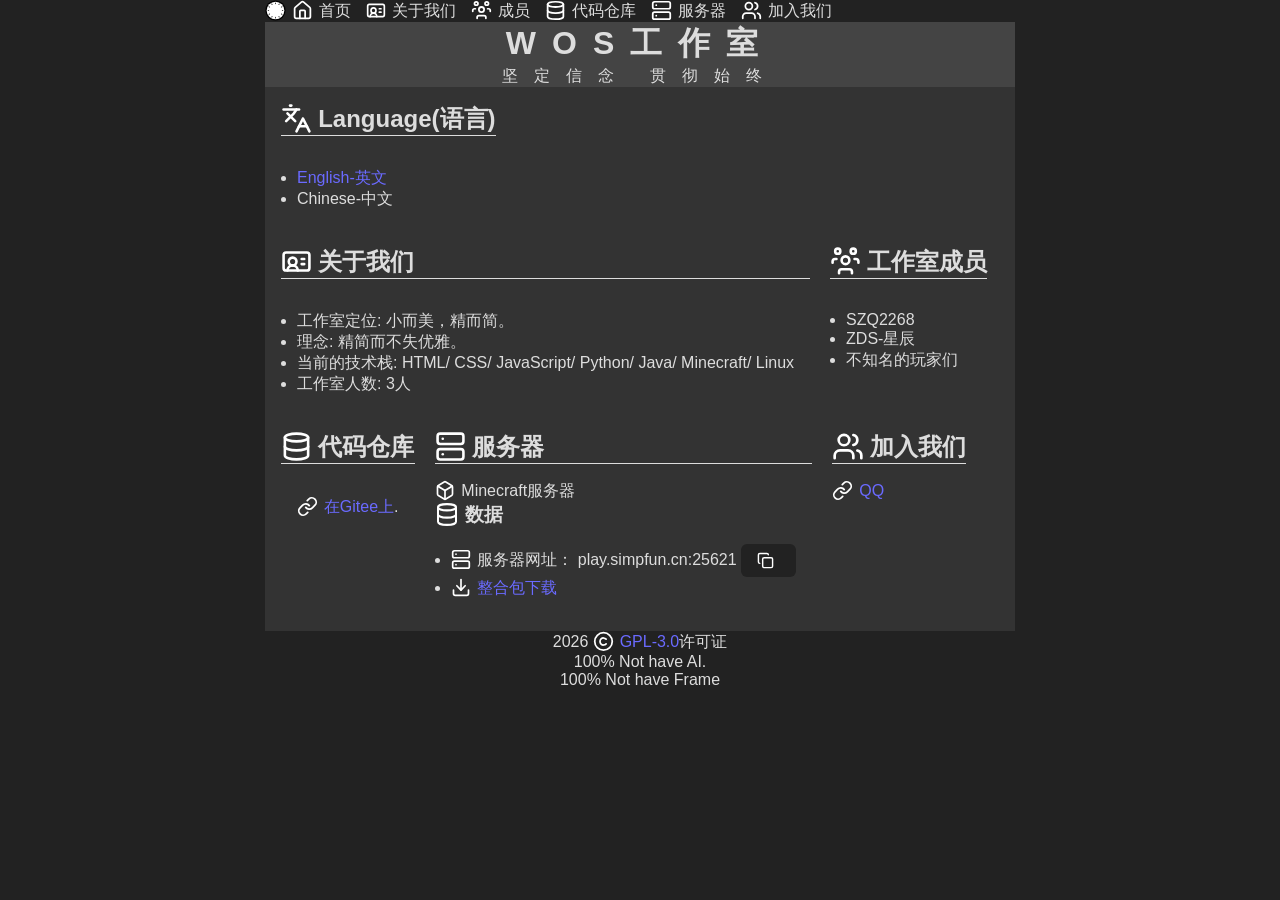
<file: index.html>
<!DOCTYPE html>
<html lang="zh-CN">
<head>
    <meta charset="UTF-8">
    <meta name="viewport" content="width=device-width, initial-scale=1.0">
    <meta name="description" content="WOS 工作室网页">
    <title>WOS | 工作室</title>
    <link rel="icon" href="image/favicon.svg">
    <link rel="stylesheet" href="style.css">
</head>
<body>
    <nav>
        <img src="image/favicon.svg" class="logo" alt="Logo">
        <ul id="menu">
            <li><a href="#"><img src="image/home.svg" class="emoji" alt="">首页</a></li>
            <li><a href="#about"><img src="image/id-card.svg" class="emoji" alt="">关于我们</a></li>
            <li><a href="#pepol"><img src="image/frinds.svg" class="emoji" alt="">成员</a></li>
            <li><a href="#repo"><img src="image/data.svg" class="emoji" alt="">代码仓库</a></li>
            <li><a href="#server"><img src="image/serv.svg" class="emoji" alt="">服务器</a></li>
            <li><a href="#join"><img src="image/user.svg" class="emoji" alt="">加入我们</a></li>
        </ul>
        <button id="menu_btn">AAA</button>
    </nav>
    <div class="home">
        <h1>WOS工作室</h1>
        <p>坚定信念 贯彻始终</p>
    </div>
    <main>
    <div class="big_card">
        <div class="language">
            <h2><img src="image/text.svg" class="emoji" alt="">Language(语言)</h2>
            <ul>
                <li><a href="index-en.html">English-英文</a></li>
                <li>Chinese-中文</li>
            </ul>
        </div>
        <div class="about" id="about">
            <h2><img src="image/id-card.svg" class="emoji"alt="">关于我们</h2>
            <ul>
                <li>工作室定位: 小而美，精而简。</li>
                <li>理念: 精简而不失优雅。</li>
                <li>当前的技术栈: HTML/ CSS/ JavaScript/ Python/ Java/ Minecraft/ Linux</li>
                <li>工作室人数: 3人</li>
            </ul>
        </div>
        <div class="pepol" id="pepol">
            <h2><img src="image/frinds.svg" class="emoji"alt="">工作室成员</h2>
            <ul>
                <li>SZQ2268</li>
                <li>ZDS-星辰</li>
                <li>不知名的玩家们</li>
            </ul>
        </div>
        <div class="repo" id="repo">
            <h2><img src="image/data.svg" class="emoji" alt="">代码仓库</h2>
            <ul>
                <li><img src="image/link.svg" class="emoji" alt=""><a href="https://gitee.com/WOStudio" target="_blank">在Gitee上</a>.</li>
            </ul>
        </div>
        <div class="Server" id="Server">
            <h2><img src="image/serv.svg" class="emoji" alt="">服务器</h2>
            <p><img src="image/box.svg" class="emoji" alt="">Minecraft服务器</p>
            <h3><img src="image/data.svg" class="emoji" alt="">数据</h3>
            <ul>
                <li><img src="image/serv.svg" class="emoji" alt="">服务器网址：
                    play.simpfun.cn:25621
                    <button class="copy_btn" id="Copy_Btn"><img src="image/copy.svg" class="emoji" alt="copy"></button>
                </li>
                <li><img src="image/down.svg" class="emoji" alt=""><a href="https://pub-4fd1b7b81d2a4acc83a64c8881e0659e.r2.dev/ZIP/1.20.1Desktop.zip" target="_blank">整合包下载</a></li>
            </ul>
        </div>
        <div class="join" id="join">
            <h2><img src="image/user.svg" class="emoji" alt="">加入我们</h2>
            <p><img src="image/link.svg" class="emoji"alt=""><a href="https://qun.qq.com/universal-share/share?ac=1&authKey=6ch3iPfLw6p2xuQRlzvmG9akbfSeM1o2cYhb27PPnaHB4spOi/P5WUyNpls8O8hV&busi_data=eyJncm91cENvZGUiOiI0OTQ4NzYzMzUiLCJ0b2tlbiI6IkNhazZ2bDdIaWJMY2d1bzBUL3Q3a2IwcVB0ZkkwS2V1bE1IMGlzU0ZwTTZqMlpYMWxlYkhaUTZ1VGtTdEh5MmMiLCJ1aW4iOiIxNTkwMjE5Mjk5In0=&data=ooB33svU82jr9X1HPlZuPICafDaj7Lhs5bIRn0uQBO4Z3p5Fkv8WE8ZUmu3Qs1vcZaALbphTK16iVEGc9w9e4BAIzSfd6LFMAjNBr0MWnXg&svctype=5&tempid=h5_group_info" target="_blank">QQ</a></p>
        </div>
    </div>
    </main>
    <footer>
        <p>2026 <img src="image/c.svg" class="emoji" alt="©"><a href="LICENSE" target="_blank">GPL-3.0</a>许可证</p>
        <p>100% Not have AI.</p>
        <p>100% Not have Frame</p>
    </footer>
    <script src="script.js"></script>
</body>
</html>
</file>
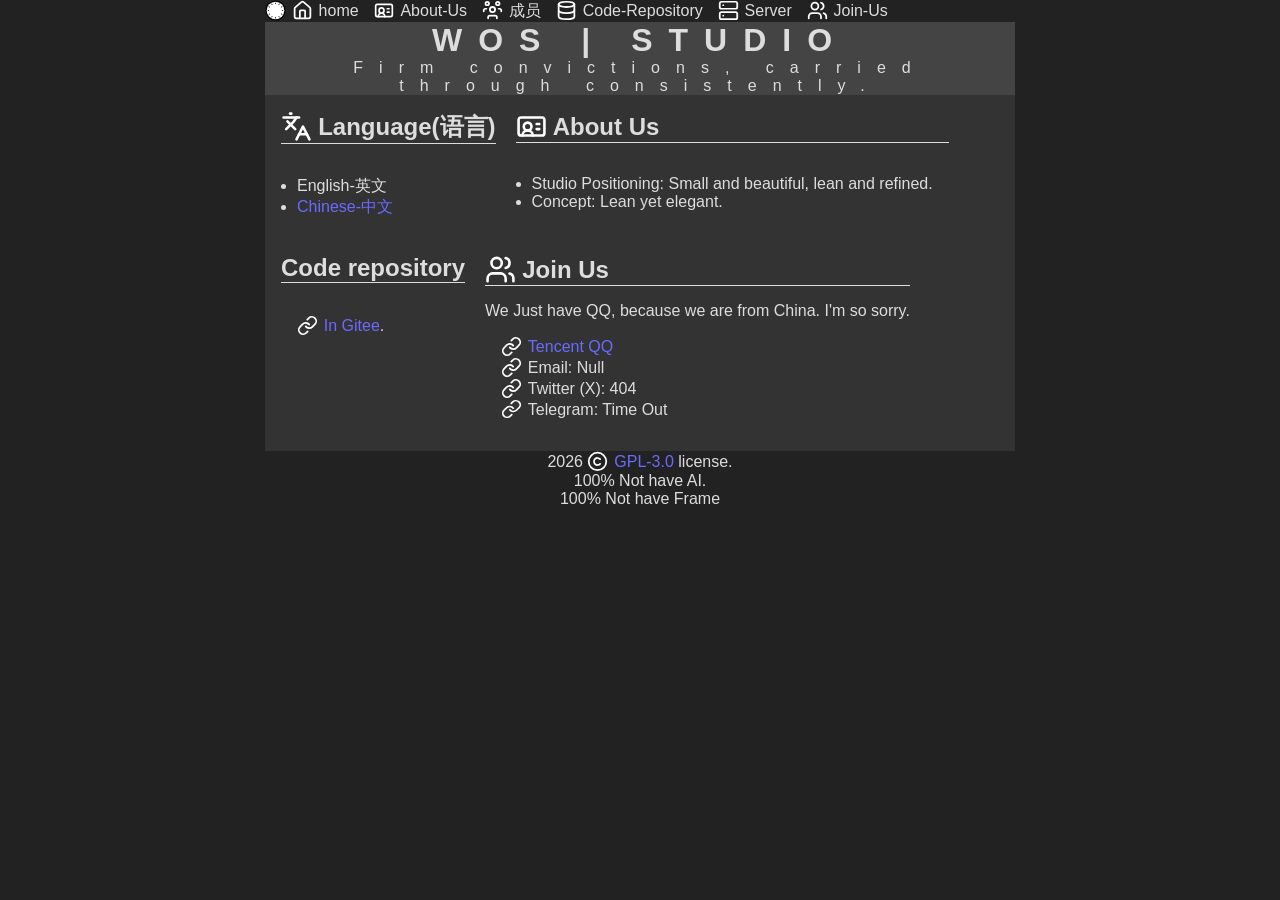
<file: index-en.html>
<!DOCTYPE html>
<html lang="en">
<head>
    <meta charset="UTF-8">
    <meta name="viewport" content="width=device-width, initial-scale=1.0">
    <meta name="description" content="WOS studios webs.">
    <title>WOS</title>
    <link rel="icon" href="image/favicon.svg">
    <link rel="stylesheet" href="style.css">
</head>
<body>
    <nav>
        <img src="image/favicon.svg" class="logo" alt="Logo">
        <ul>
            <li><a href="#"><img src="image/home.svg" class="emoji" alt="">home</a></li>
            <li><a href="#about"><img src="image/id-card.svg" class="emoji" alt="">About-Us</a></li>
            <li><a href="#pepol"><img src="image/frinds.svg" class="emoji" alt="">成员</a></li>
            <li><a href="#repo"><img src="image/data.svg" class="emoji" alt="">Code-Repository</a></li>
            <li><a href="#server"><img src="image/serv.svg" class="emoji" alt="">Server</a></li>
            <li><a href="#join"><img src="image/user.svg" class="emoji" alt="">Join-Us</a></li>
        </ul>
    </nav>
    <div class="home">
        <h1>WOS | STUDIO</h1>
        <p>Firm convictions, carried through consistently.</p>
    </div>
    <main>
    <div class="big_card">
        <div class="language">
            <h2><img src="image/text.svg" class="emoji" alt="">Language(语言)</h2>
            <ul>
                <li>English-英文</li>
                <li><a href="index.html">Chinese-中文</a></li>
            </ul>
        </div>
        <div class="about" id="about">
            <h2><img src="image/id-card.svg" class="emoji"alt="">About Us</h2>
            <ul>
                <li>Studio Positioning: Small and beautiful, lean and refined.</li>
                <li>Concept: Lean yet elegant.</li>
            </ul>
        </div>
        <div class="repo" id="repo">
            <h2>Code repository</h2>
            <ul>
                <li><img src="image/link.svg" class="emoji" alt=""><a href="https://gitee.com/WOStudio">In Gitee</a>.</li>
            </ul>
        </div>
<div class="join" id="join">
            <h2><img src="image/user.svg" class="emoji" alt="">Join Us</h2>
            <p>We Just have QQ, because we are from China. I'm so sorry.</p>
            <ul>
                <li><img src="image/link.svg" class="emoji" alt=""><a href="https://qun.qq.com/universal-share/share?ac=1&authKey=6ch3iPfLw6p2xuQRlzvmG9akbfSeM1o2cYhb27PPnaHB4spOi/P5WUyNpls8O8hV&busi_data=eyJncm91cENvZGUiOiI0OTQ4NzYzMzUiLCJ0b2tlbiI6IkNhazZ2bDdIaWJMY2d1bzBUL3Q3a2IwcVB0ZkkwS2V1bE1IMGlzU0ZwTTZqMlpYMWxlYkhaUTZ1VGtTdEh5MmMiLCJ1aW4iOiIxNTkwMjE5Mjk5In0=&data=ooB33svU82jr9X1HPlZuPICafDaj7Lhs5bIRn0uQBO4Z3p5Fkv8WE8ZUmu3Qs1vcZaALbphTK16iVEGc9w9e4BAIzSfd6LFMAjNBr0MWnXg&svctype=5&tempid=h5_group_info">Tencent QQ</a></li>
                <li><img src="image/link.svg" class="emoji" alt="">Email: Null</li>
                <li><img src="image/link.svg" class="emoji" alt="">Twitter (X): 404</li>
                <li><img src="image/link.svg" class="emoji" alt="">Telegram: Time Out</li>
            </ul>
        </div>
    </div>
    </main>
    <footer>
        <p>2026 <img src="image/c.svg" class="emoji" alt="©"><a href="LICENSE">GPL-3.0</a> license.</p>
        <p>100% Not have AI.</p>
        <p>100% Not have Frame</p>
    </footer>
</body>
</html>
</file>
<file: style.css>
/*
* STYLE CSS!
*/

* {
    margin: 0;
    padding: 0rem;
}
body {
    color: #ddd;
    background-color: #222;
    max-width: 750px;
    margin: 0 auto;
    font-family: 'Comic Neue', 'Noto Sans SC',
                 'PingFang SC', 'Microsoft YaHei', sans-serif;
}
a {
    color: #6a6aff;
    text-decoration: none;
}
a:hover {
    text-decoration: underline;
}
h2 {
    border-bottom: 1px solid #ddd;
    margin-bottom: 1rem;
}
button {
    color: #ddd;
    background-color: #222;
    border: none;
    border-radius: 6px;
}
.copy_btn {
    position: relative; 
    padding: 8px 16px;
}
.pop {
    position: absolute;
    left: 50%;
    bottom: calc(100% + 8px); 
    transform-origin: bottom center;
    transform: translateX(-50%) scale(0);
    opacity: 0;
    color: red;
    font-weight: bold;
    white-space: nowrap;
    pointer-events: none;
    animation: jack 0.6s forwards;
}
@keyframes jack {
    0%   { transform: translateX(-50%) scale(0)    rotate(-12deg); opacity: 0; }
    50%  { transform: translateX(-50%) scale(1.25) rotate(8deg);   opacity: 1; }
    70%  { transform: translateX(-50%) scale(0.9)  rotate(-4deg); }
    100% { transform: translateX(-50%) scale(1)    rotate(0);      opacity: 1; }
}
.big_card ul {
    padding: 1rem;
}
.logo {
  margin-right: 6px;
    vertical-align: middle;
    width: 1.3em;
    height: 1.3em;
    vertical-align: -0.3em;
}
.emoji {
    margin-right: 6px;
    vertical-align: middle;
    width: 1.3em;
    height: 1.3em;
    vertical-align: -0.3em;
    filter: invert(1);
}
#menu_btn  { display: none; }
nav {
    display: flex;
    color: #ddd;
}
nav a {
    text-decoration: none;
    margin-right: 15px;
    color: #ddd;
}
nav ul {
    display: flex;
    list-style-type: none;
    flex-wrap: nowrap
}
.big_card {
    display: flex;
    flex-wrap: wrap;
    padding: 1rem;
    gap: 1.25rem;
    background-color: #333;
    width: fit-content;
}
.home {
    background-color: #444;
    text-align: center;
    letter-spacing: 1rem;
}
.errhome {
    background-color: #444;
    text-align: center;
}
.join ul,
.repo ul {
    list-style-type: none;
}
footer {
    text-align: center;
}
@media (max-width: 768px) {
      nav ul {
        display: flex;
        flex-direction: column;
        align-items: center;
        padding: 10px 0;
    }
    nav li {
        margin: 5px 0;
        white-space: nowrap;
    }
}
@media (max-width: 768px) {
    #btn  { display: block; }
    #menu {
      display: none;
      flex-direction: column;
    }
    #menu.show { display: flex; }
}
</file>
